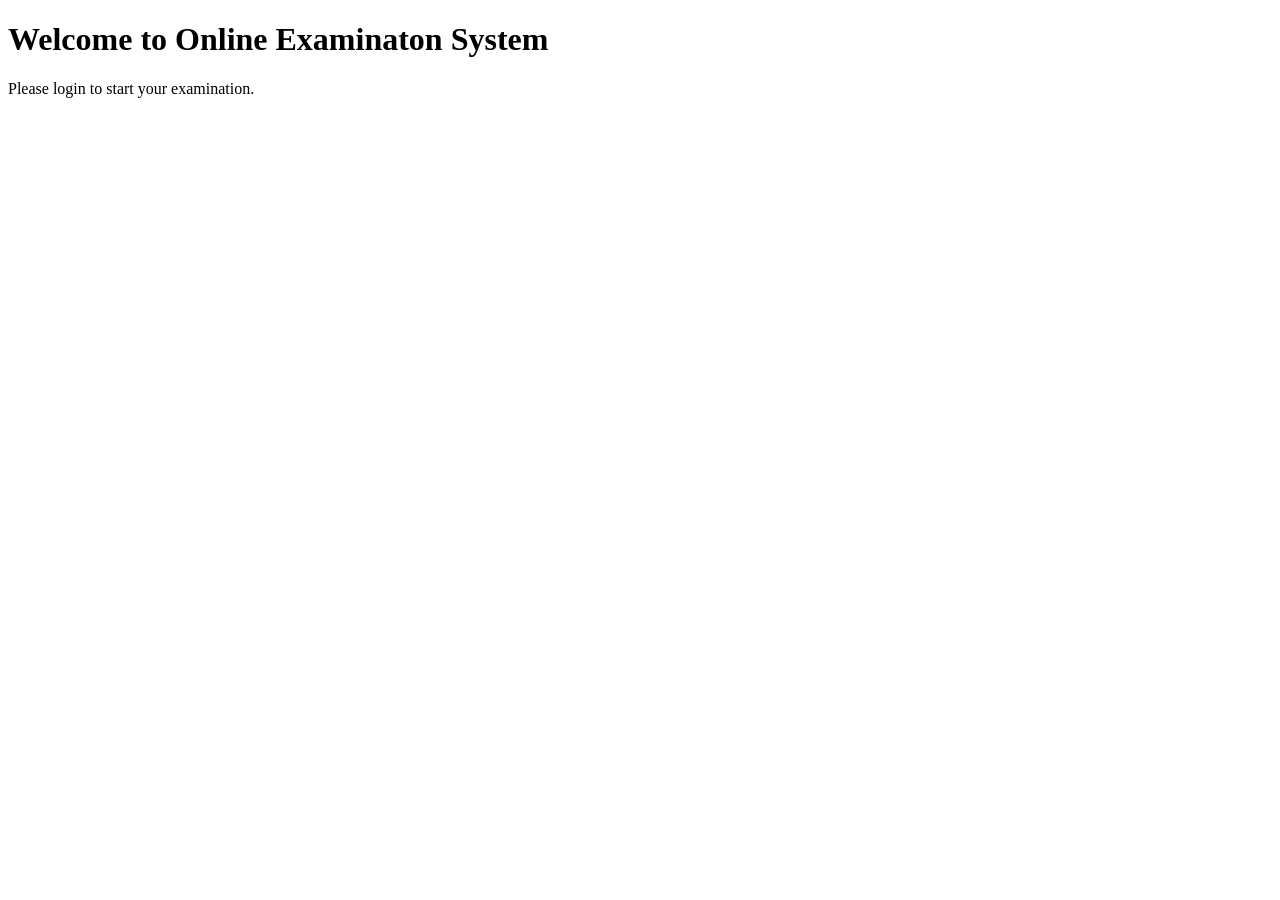
<file: index.html>
<!DOCTYPE html>
<html>
<head>
    <title>Online Examinaton System</title>
</head>
<body>
    <h1>Welcome to Online Examinaton System</h1>
    <p>Please login to start your examination.</p>
</body>
</html>
</file>
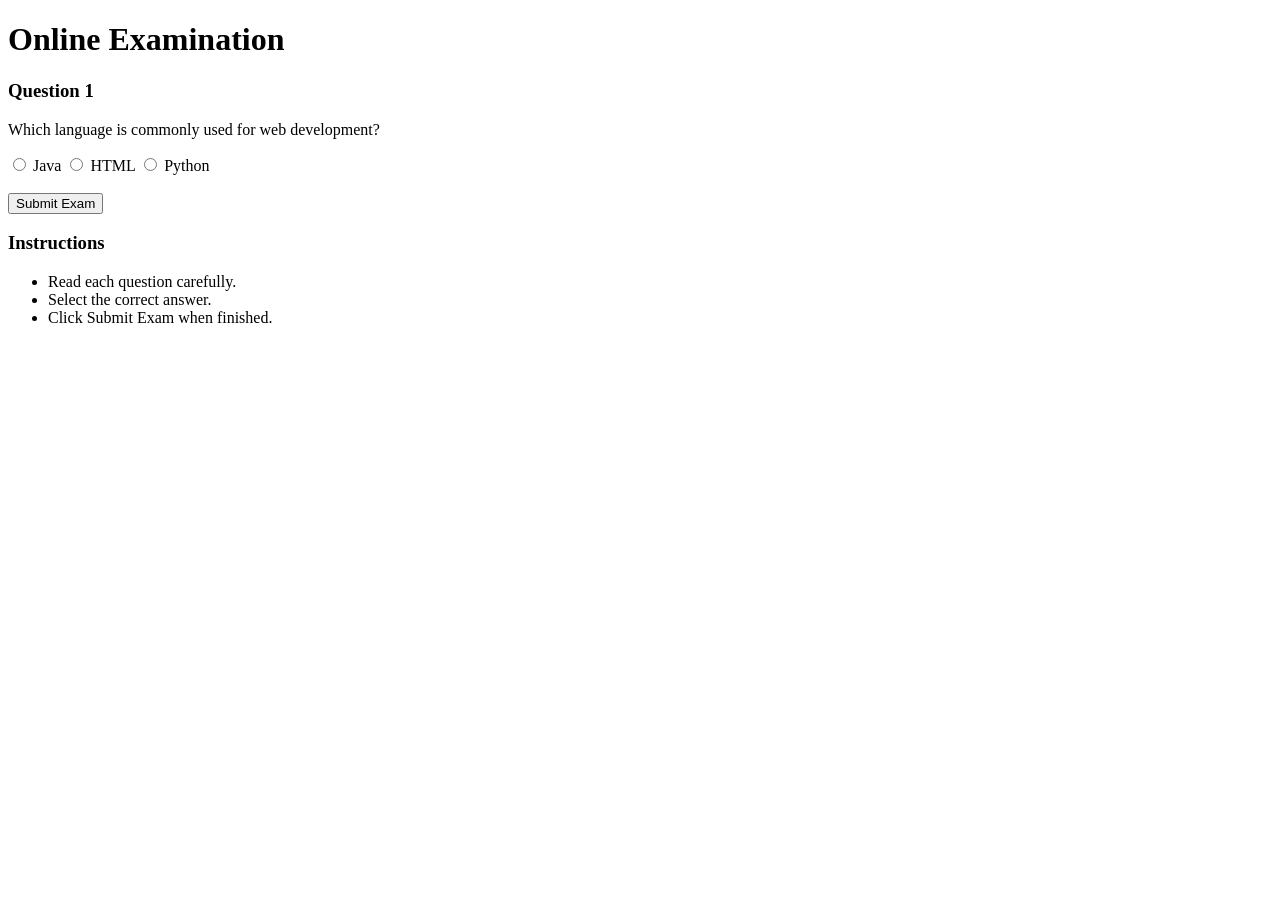
<file: exam.html>
<!DOCTYPE html>
<html>
<head>
    <title>Online Examination</title>
</head>
<body>
    <h1>Online Examination</h1>

    <h3>Question 1</h3>
    <p>Which language is commonly used for web development?</p>

    <input type="radio" name="q1"> Java
    <input type="radio" name="q1"> HTML
    <input type="radio" name="q1"> Python

    <br><br>

    <button type="submit">Submit Exam</button>
</body>
</html>

<h3>Instructions</h3>
<ul>
    <li>Read each question carefully.</li>
    <li>Select the correct answer.</li>
    <li>Click Submit Exam when finished.</li>
</ul>
</file>
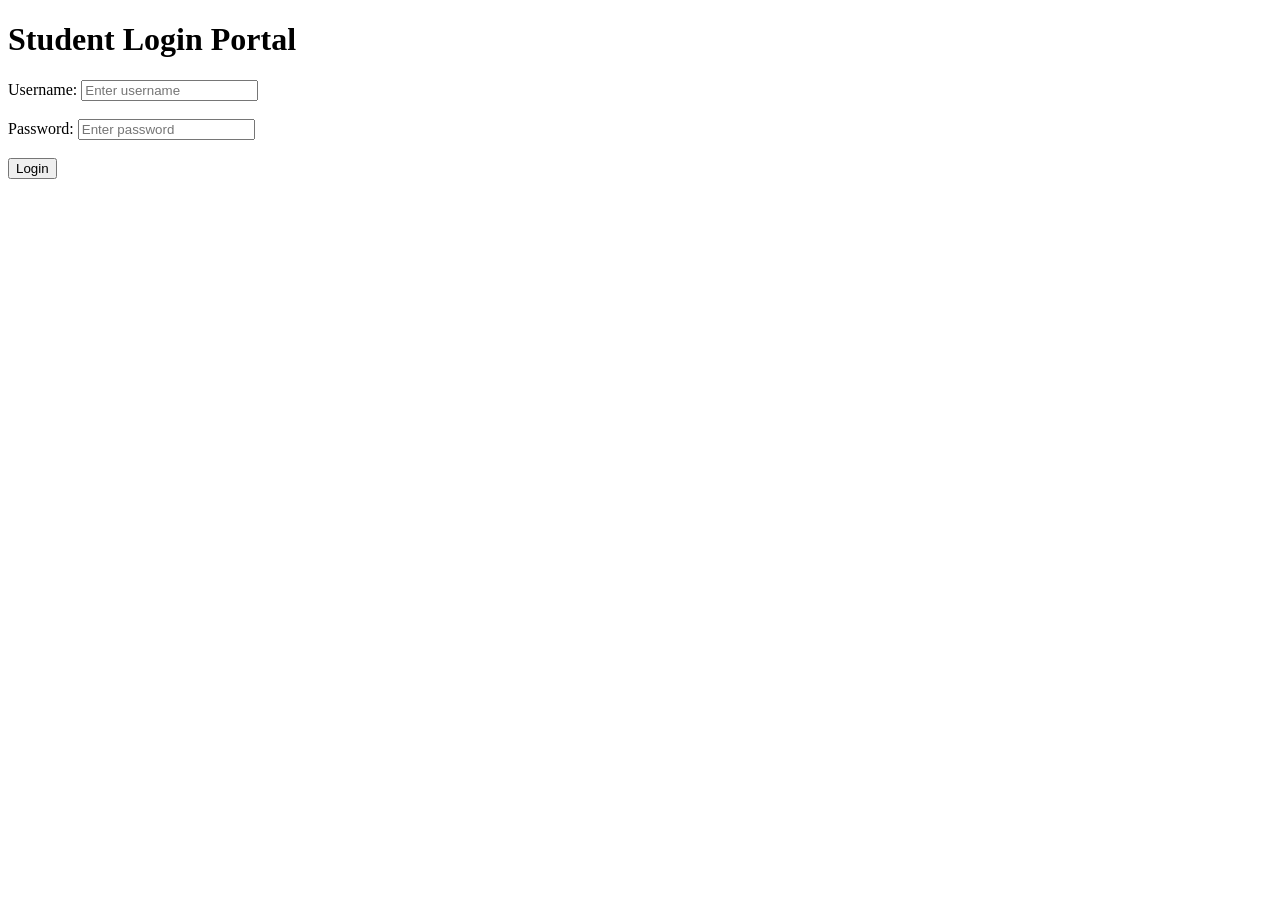
<file: login.html>
<!DOCTYPE html>
<html>
<head>
    <title>Login - Online Examination System</title>
</head>
<body>
    <h1>Student Login Portal</h1>

    <form>
        <label>Username:</label>
        <input type="text" placeholder="Enter username">
        <br><br>
        <label>Password:</label>
        <input type="password" placeholder="Enter password">
        <br><br>

        <button type="submit" onclick="loginStudent()">Login</button>
    </form>
</body>
</html>
</file>
